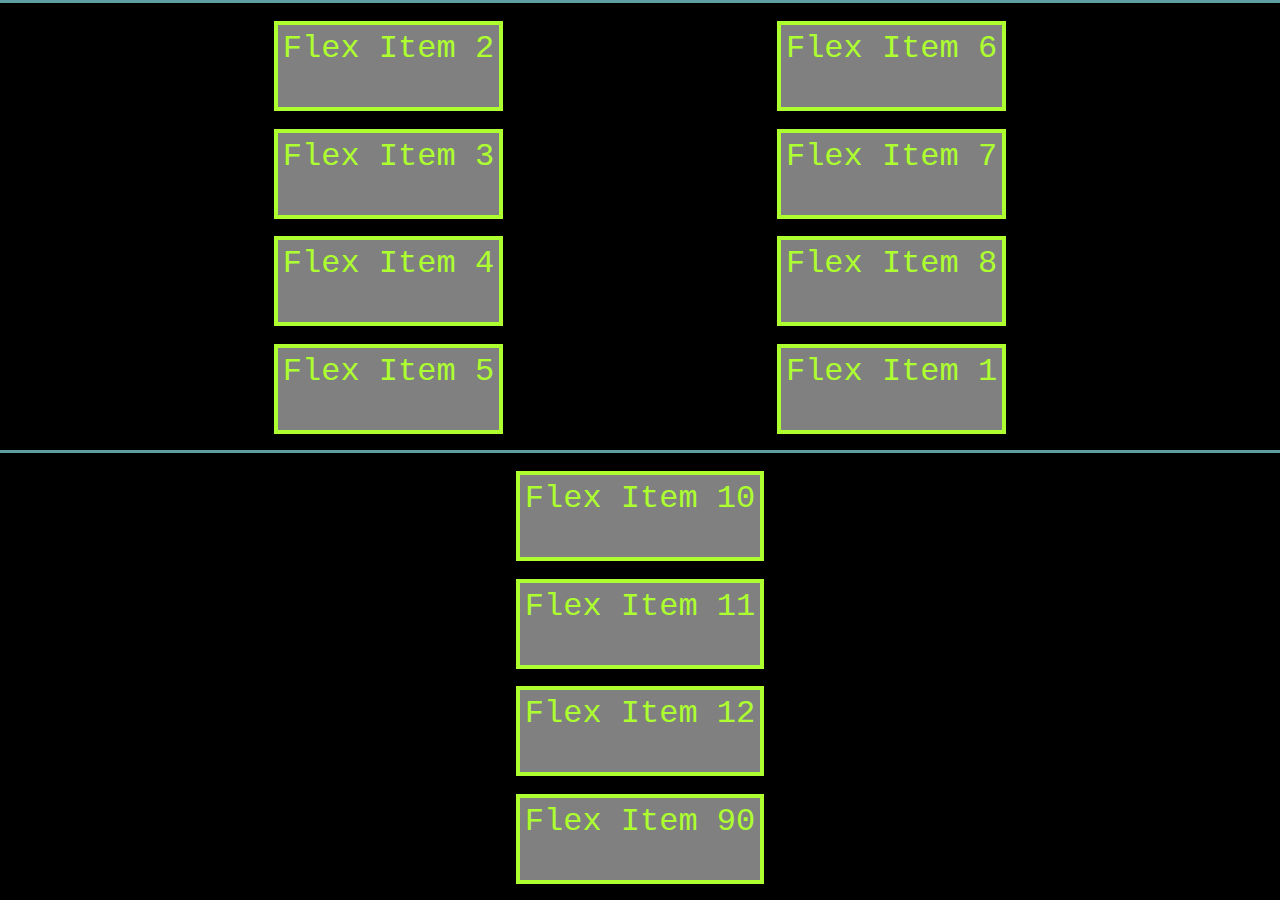
<file: FlexboxCSS/index.html>
<!DOCTYPE html>
<html lang="es">
  <head>
    <meta charset="UTF-8" />
    <meta http-equiv="X-UA-Compatible" content="IE=edge" />
    <meta name="viewport" content="width=device-width, initial-scale=1.0" />
    <title>CSS Flexbox Layout</title>
    <!-- Se importa la hoja de estilos style.css -->
    <link rel="stylesheet" href="./style.css" />
  </head>

  <body>
    <section class="flex-container">
      <article class="flex-item">Flex Item 1</article>
      <article class="flex-item">Flex Item 2</article>
      <article class="flex-item">Flex Item 3</article>
      <article class="flex-item">Flex Item 4</article>
      <article class="flex-item">Flex Item 5</article>
      <article class="flex-item">Flex Item 6</article>
      <article class="flex-item">Flex Item 7</article>
      <article class="flex-item">Flex Item 8</article>
    </section>

    <!-- <br /><br /> -->

    <section class="flex-container">
      <article class="flex-item">Flex Item 90</article>
      <article class="flex-item">Flex Item 10</article>
      <article class="flex-item">Flex Item 11</article>
      <article class="flex-item">Flex Item 12</article>
    </section>
  </body>
</html>
</file>
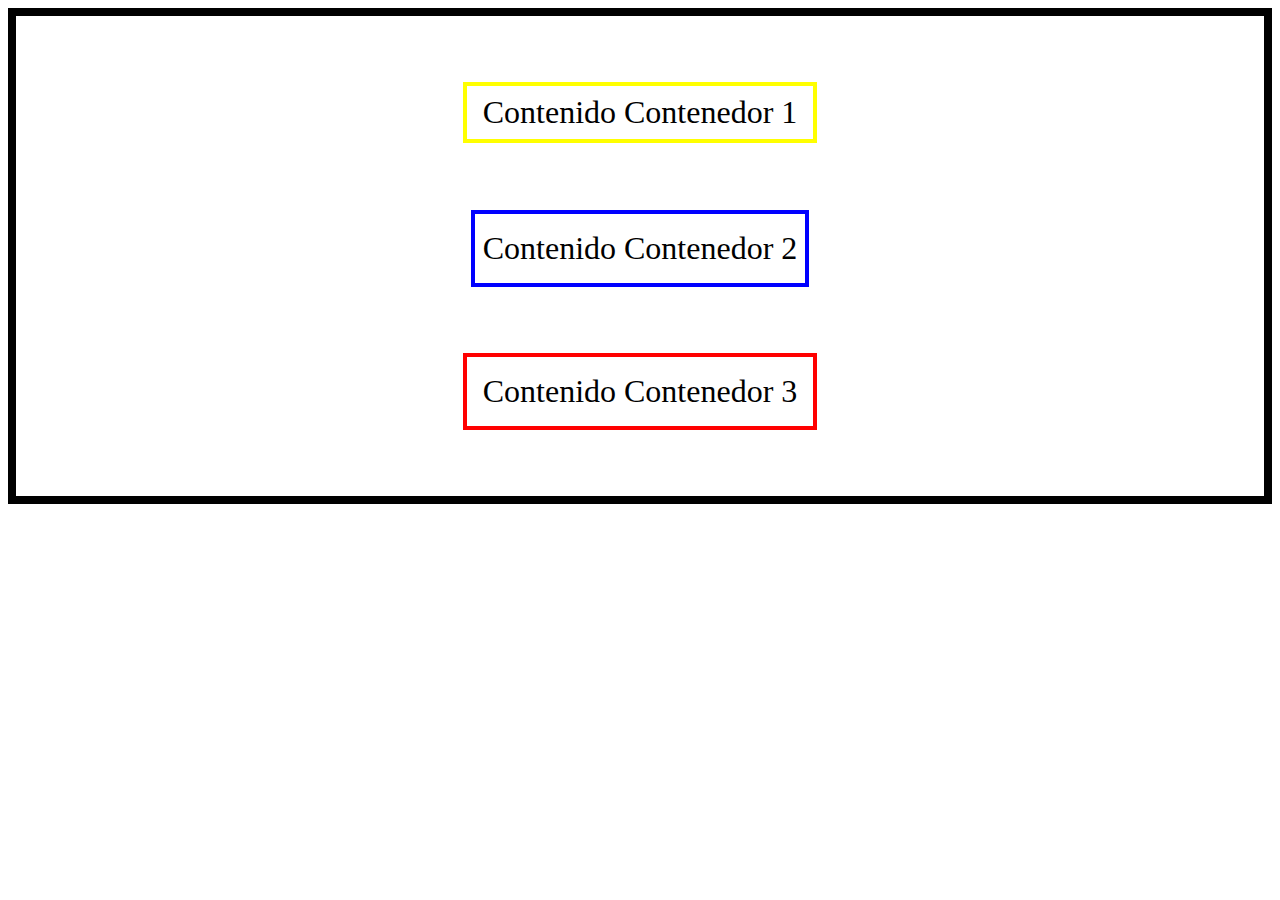
<file: HTML/BoxModel.html>
<!DOCTYPE html>
<html lang="es">
  <head>
    <meta charset="UTF-8" />
    <meta http-equiv="X-UA-Compatible" content="IE=edge" />
    <meta name="viewport" content="width=device-width, initial-scale=1.0" />
    <title>Box Model | Modelo de Caja</title>
    <link rel="stylesheet" href="../CSS/BoxModel.css" />
  </head>
  <body>
    <main class="contenedor-padre">
      <div class="contenedor-1">Contenido Contenedor 1</div>
      <div class="contenedor-2">Contenido Contenedor 2</div>
      <div class="contenedor-3">Contenido Contenedor 3</div>
    </main>
  </body>
</html>
</file>
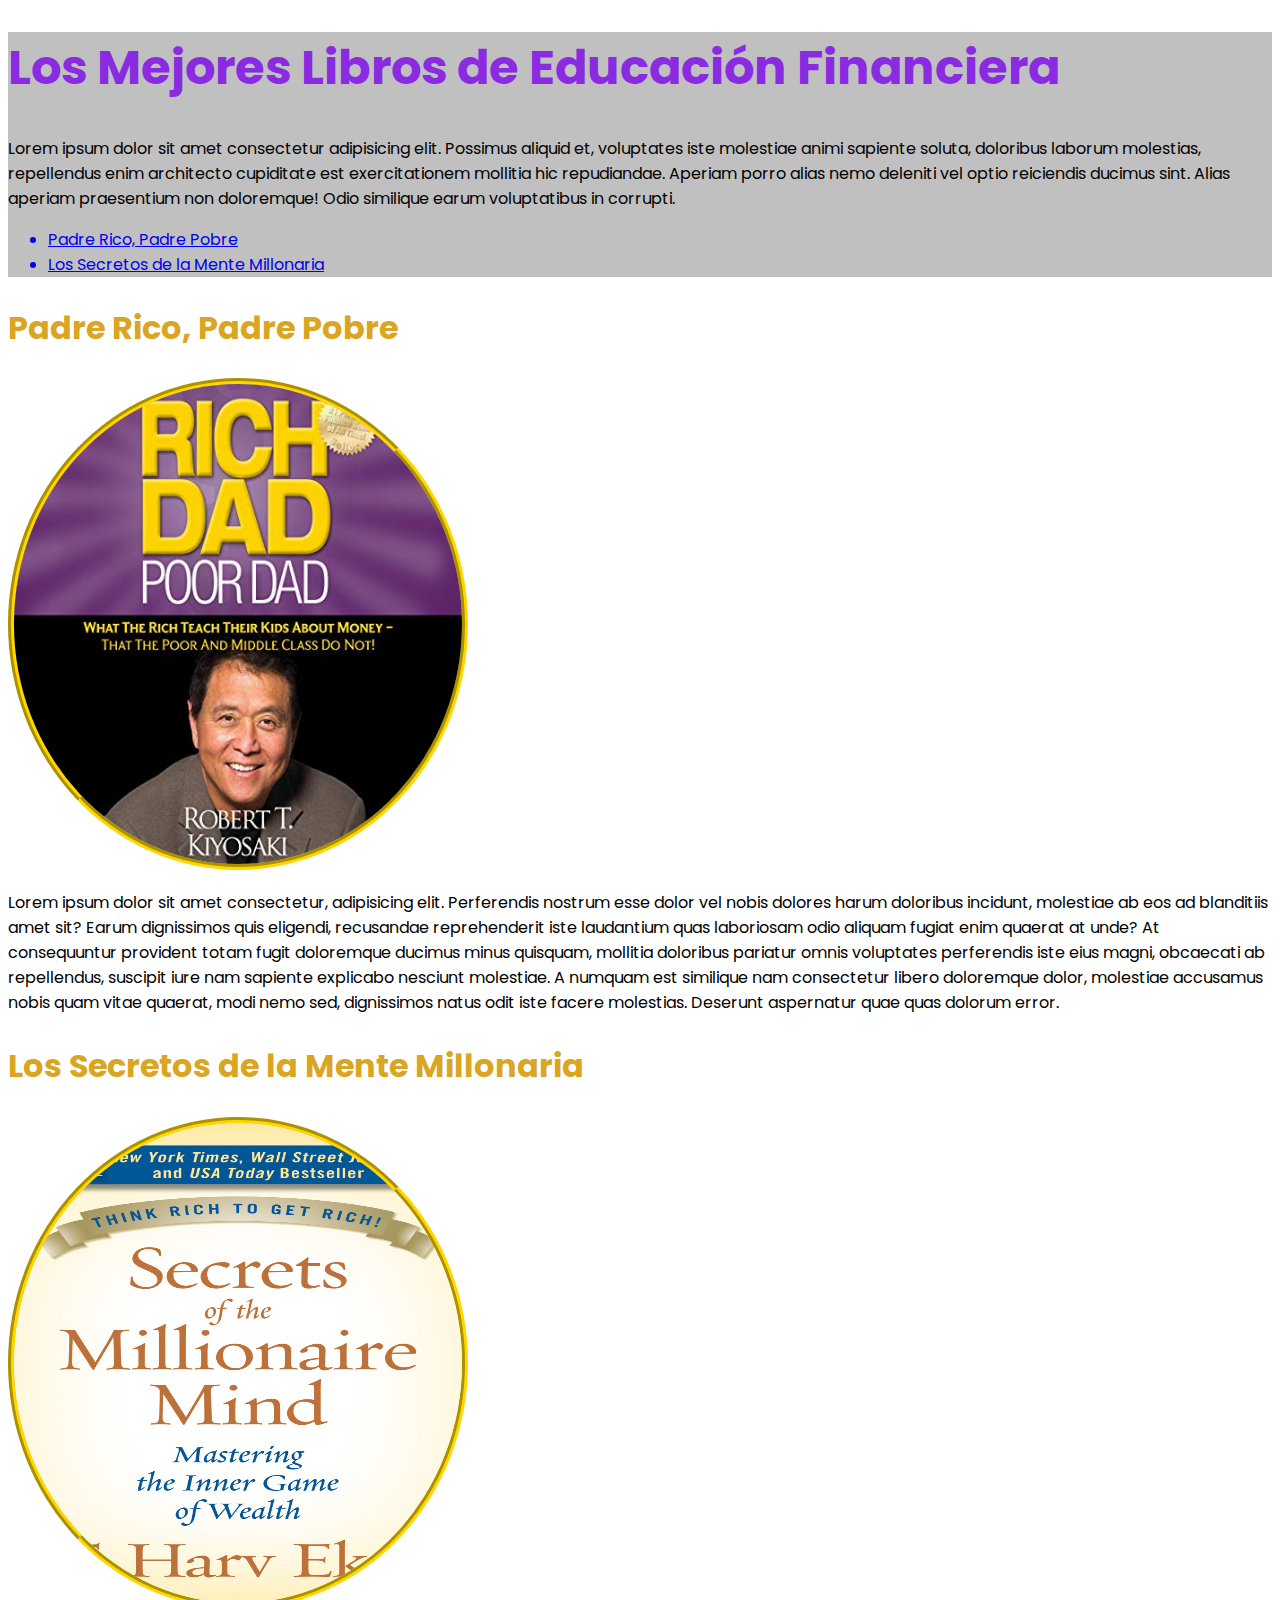
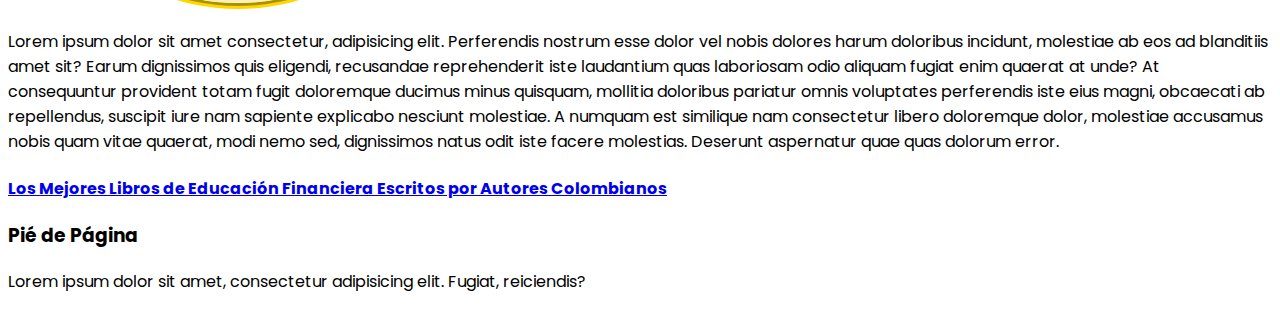
<file: HTML/EducacionFinanciera.html>
<!DOCTYPE html>
<html lang="es">
  <head>
    <meta charset="UTF-8" />
    <meta http-equiv="X-UA-Compatible" content="IE=edge" />
    <meta name="viewport" content="width=device-width, initial-scale=1.0" />
    <title>Educación Financiera by Thomas Acevedo</title>
    <link rel="stylesheet" href="../CSS/styles.css" />
  </head>

  <body>
    <header class="background-color">
      <h1>Los Mejores Libros de Educación Financiera</h1>
      <p class="texto-rojo">
        Lorem ipsum dolor sit amet consectetur adipisicing elit. Possimus
        aliquid et, voluptates iste molestiae animi sapiente soluta, doloribus
        laborum molestias, repellendus enim architecto cupiditate est
        exercitationem mollitia hic repudiandae. Aperiam porro alias nemo
        deleniti vel optio reiciendis ducimus sint. Alias aperiam praesentium
        non doloremque! Odio similique earum voluptatibus in corrupti.
      </p>

      <ul>
        <a href="#padre-rico-padre-pobre"><li>Padre Rico, Padre Pobre</li></a>
        <a href="#los-secretos-de-la-mente-millonaria"
          ><li>Los Secretos de la Mente Millonaria</li>
        </a>
      </ul>
    </header>

    <main>
      <h2 id="padre-rico-padre-pobre" class="fuente-grande">
        Padre Rico, Padre Pobre
      </h2>
      <img
        src="../IMG/RichDadPoorDad.jpg"
        alt="Portada del libro padre rico, padre pobre en inglés"
        class="img-estandar"
      />
      <p class="texto-rojo">
        Lorem ipsum dolor sit amet consectetur, adipisicing elit. Perferendis
        nostrum esse dolor vel nobis dolores harum doloribus incidunt, molestiae
        ab eos ad blanditiis amet sit? Earum dignissimos quis eligendi,
        recusandae reprehenderit iste laudantium quas laboriosam odio aliquam
        fugiat enim quaerat at unde? At consequuntur provident totam fugit
        doloremque ducimus minus quisquam, mollitia doloribus pariatur omnis
        voluptates perferendis iste eius magni, obcaecati ab repellendus,
        suscipit iure nam sapiente explicabo nesciunt molestiae. A numquam est
        similique nam consectetur libero doloremque dolor, molestiae accusamus
        nobis quam vitae quaerat, modi nemo sed, dignissimos natus odit iste
        facere molestias. Deserunt aspernatur quae quas dolorum error.
      </p>

      <h2 id="los-secretos-de-la-mente-millonaria" class="fuente-grande">
        Los Secretos de la Mente Millonaria
      </h2>
      <img
        src="../IMG/SecretsMillionarieMind.jpg"
        alt="Portada del libro los secretos de la mente millonaria en inglés"
        class="img-estandar"
      />
      <p>
        Lorem ipsum dolor sit amet consectetur, adipisicing elit. Perferendis
        nostrum esse dolor vel nobis dolores harum doloribus incidunt, molestiae
        ab eos ad blanditiis amet sit? Earum dignissimos quis eligendi,
        recusandae reprehenderit iste laudantium quas laboriosam odio aliquam
        fugiat enim quaerat at unde? At consequuntur provident totam fugit
        doloremque ducimus minus quisquam, mollitia doloribus pariatur omnis
        voluptates perferendis iste eius magni, obcaecati ab repellendus,
        suscipit iure nam sapiente explicabo nesciunt molestiae. A numquam est
        similique nam consectetur libero doloremque dolor, molestiae accusamus
        nobis quam vitae quaerat, modi nemo sed, dignissimos natus odit iste
        facere molestias. Deserunt aspernatur quae quas dolorum error.
      </p>
    </main>

    <h2>
      <a
        href="./EducacionFinancieraColombia.html"
        target="_blank"
        rel="noopener noreferrer"
      >
        Los Mejores Libros de Educación Financiera Escritos por Autores
        Colombianos
      </a>
    </h2>

    <footer>
      <h3>Pié de Página</h3>
      <p>
        Lorem ipsum dolor sit amet, consectetur adipisicing elit. Fugiat,
        reiciendis?
      </p>
    </footer>
  </body>
</html>
</file>
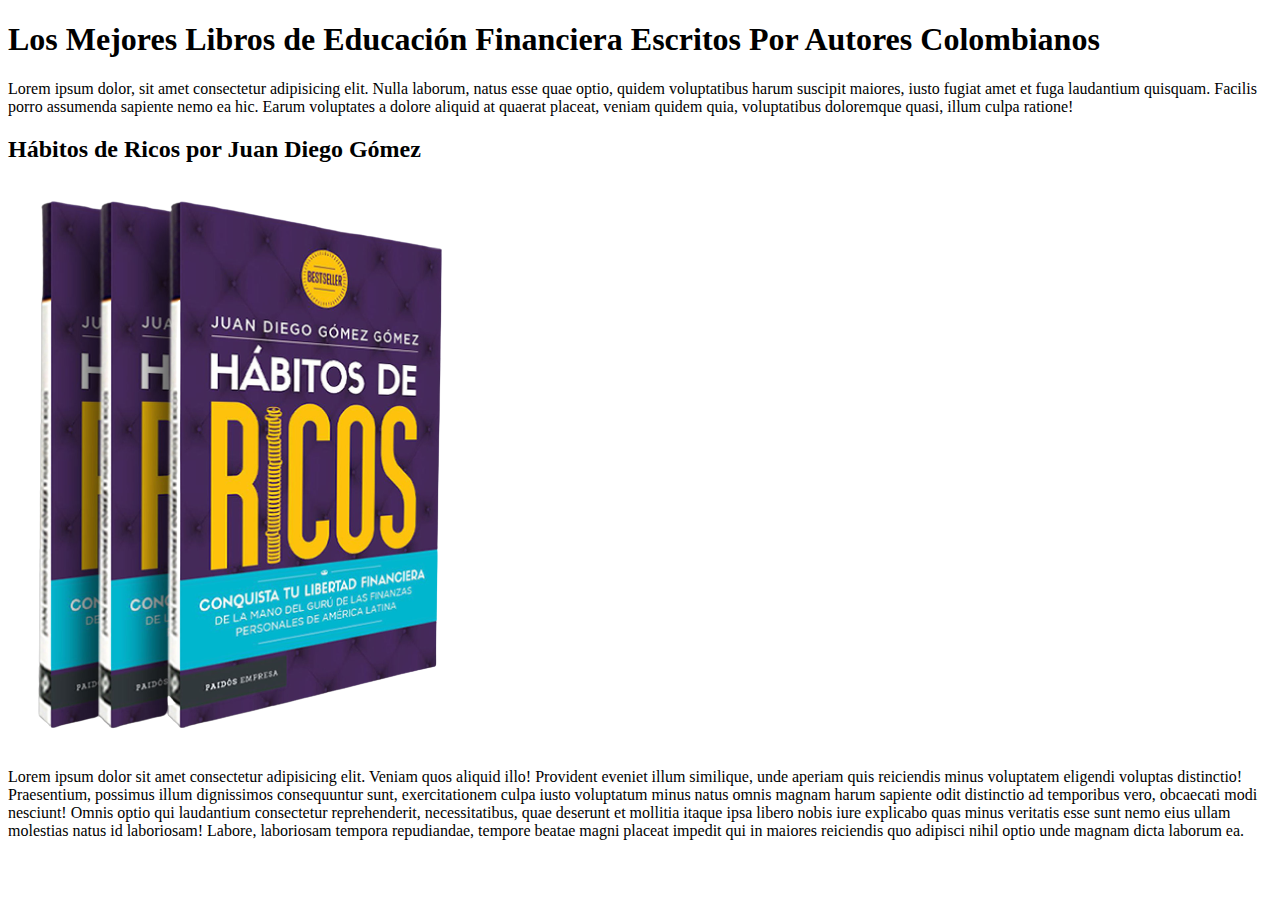
<file: HTML/EducacionFinancieraColombia.html>
<!DOCTYPE html>
<html lang="es">
  <head>
    <meta charset="UTF-8" />
    <meta http-equiv="X-UA-Compatible" content="IE=edge" />
    <meta name="viewport" content="width=device-width, initial-scale=1.0" />
    <title>
      Los Mejores Libros de Educación Financiera Escritos Por Autores
      Colombianos
    </title>
  </head>
  <body>
    <header>
      <h1>
        Los Mejores Libros de Educación Financiera Escritos Por Autores
        Colombianos
      </h1>
      <p>
        Lorem ipsum dolor, sit amet consectetur adipisicing elit. Nulla laborum,
        natus esse quae optio, quidem voluptatibus harum suscipit maiores, iusto
        fugiat amet et fuga laudantium quisquam. Facilis porro assumenda
        sapiente nemo ea hic. Earum voluptates a dolore aliquid at quaerat
        placeat, veniam quidem quia, voluptatibus doloremque quasi, illum culpa
        ratione!
      </p>
    </header>

    <main>
      <h2>Hábitos de Ricos por Juan Diego Gómez</h2>
      <img
        src="../IMG/JuanDiegoGomez/HabitosRicos.png"
        alt="Portada del libro hábitos de ricos de juan diego gomez"
      />
      <p>
        Lorem ipsum dolor sit amet consectetur adipisicing elit. Veniam quos
        aliquid illo! Provident eveniet illum similique, unde aperiam quis
        reiciendis minus voluptatem eligendi voluptas distinctio! Praesentium,
        possimus illum dignissimos consequuntur sunt, exercitationem culpa iusto
        voluptatum minus natus omnis magnam harum sapiente odit distinctio ad
        temporibus vero, obcaecati modi nesciunt! Omnis optio qui laudantium
        consectetur reprehenderit, necessitatibus, quae deserunt et mollitia
        itaque ipsa libero nobis iure explicabo quas minus veritatis esse sunt
        nemo eius ullam molestias natus id laboriosam! Labore, laboriosam
        tempora repudiandae, tempore beatae magni placeat impedit qui in maiores
        reiciendis quo adipisci nihil optio unde magnam dicta laborum ea.
      </p>
    </main>
  </body>
</html>
</file>
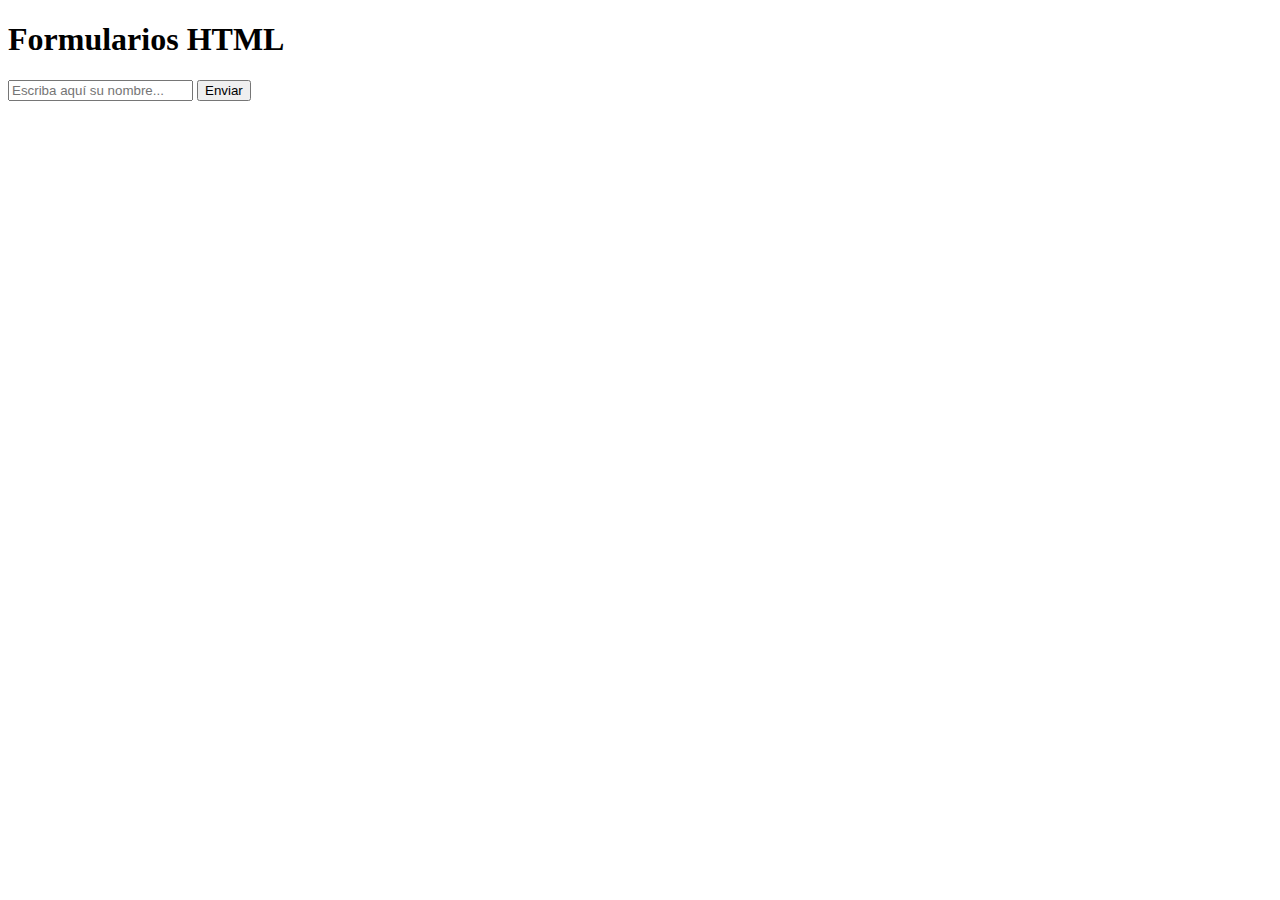
<file: HTML/Formularios.html>
<!DOCTYPE html>
<html lang="es">
  <head>
    <meta charset="UTF-8" />
    <meta http-equiv="X-UA-Compatible" content="IE=edge" />
    <meta name="viewport" content="width=device-width, initial-scale=1.0" />
    <title>Formularios HTML</title>
  </head>
  <body>
    <h1>Formularios HTML</h1>
    <form action="https://www.freecatphotoapp.com/submit-cat-photo" method="">
      <input
        type="text"
        name=""
        id=""
        placeholder="Escriba aquí su nombre..."
        required
      />
      <button type="submit">Enviar</button>
    </form>
  </body>
</html>
</file>
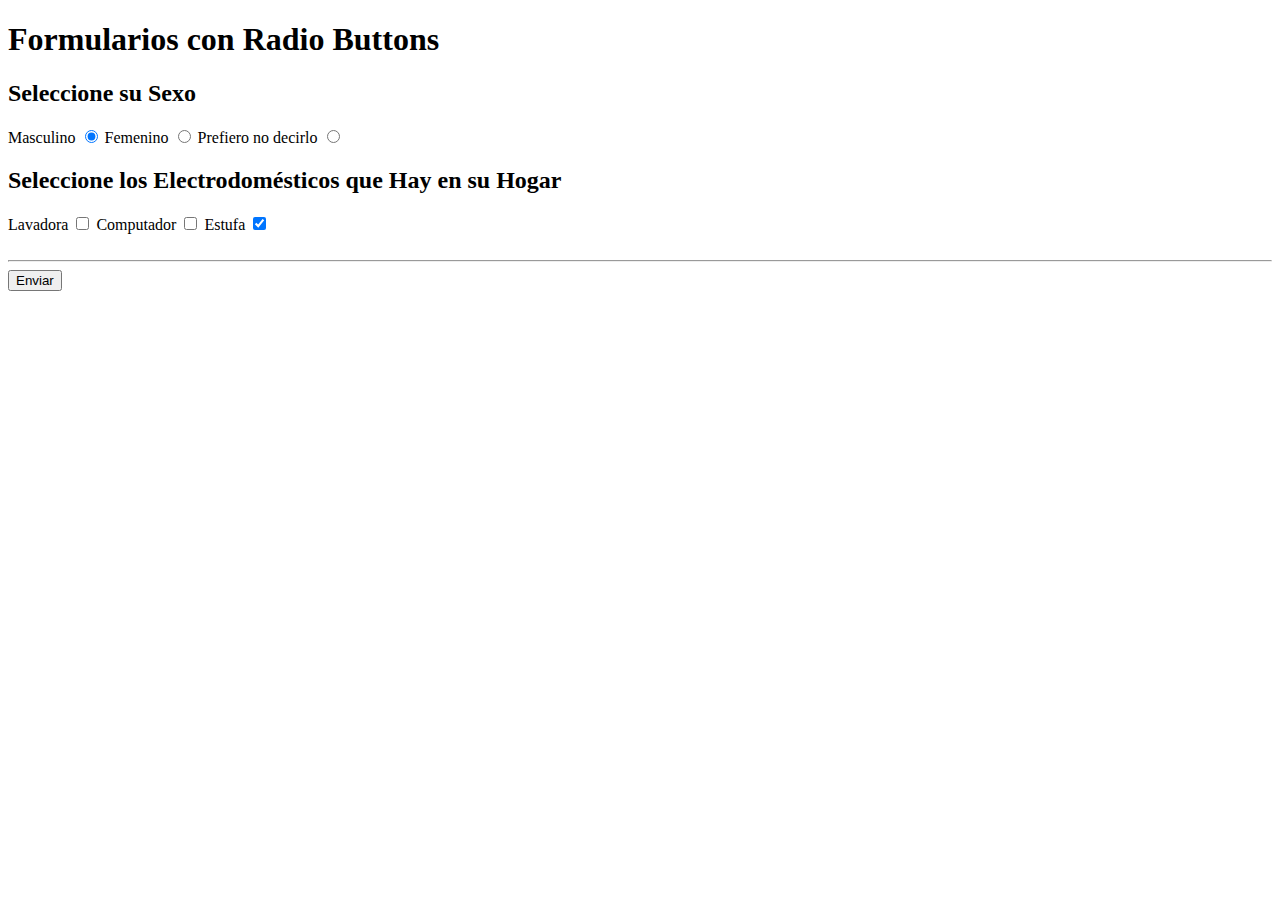
<file: HTML/FormulariosRadioButton.html>
<!DOCTYPE html>
<html lang="es">
  <head>
    <meta charset="UTF-8" />
    <meta http-equiv="X-UA-Compatible" content="IE=edge" />
    <meta name="viewport" content="width=device-width, initial-scale=1.0" />
    <title>Formularios con Radio Buttons</title>
  </head>
  <body>
    <header>
      <h1>Formularios con Radio Buttons</h1>
    </header>

    <main>
      <form action="">
        <div>
          <h2>Seleccione su Sexo</h2>

          <label for="masculino"
            >Masculino
            <input
              type="radio"
              name="seleccionar-sexo"
              id="masculino"
              value="masculino"
              checked
            />
          </label>

          <label for="femenino"
            >Femenino
            <input
              type="radio"
              name="seleccionar-sexo"
              id="femenino"
              value="femenino"
            />
          </label>

          <label for="no-decirlo"
            >Prefiero no decirlo
            <input
              type="radio"
              name="seleccionar-sexo"
              id="no-decirlo"
              value="prefiero no decirlo"
            />
          </label>
        </div>

        <!--  
          El atributo name="" permite crear un grupo de radio buttons.
          El atributo for asocia el label con un id de un input.
        -->

        <div>
          <h2>Seleccione los Electrodomésticos que Hay en su Hogar</h2>

          <label for="lavadora"
            >Lavadora
            <input
              type="checkbox"
              name="electrodomesticos"
              id="lavadora"
              value="lavadora"
            />
          </label>

          <label for="computador"
            >Computador
            <input
              type="checkbox"
              name="electrodomesticos"
              id="computador"
              value="computador"
            />
          </label>

          <label for="estufa"
            >Estufa
            <input
              type="checkbox"
              name="electrodomesticos"
              id="estufa"
              value="estufa"
              checked
            />
          </label>
        </div>

        <br />
        <hr />

        <button type="submit">Enviar</button>
      </form>
    </main>
  </body>
</html>
</file>
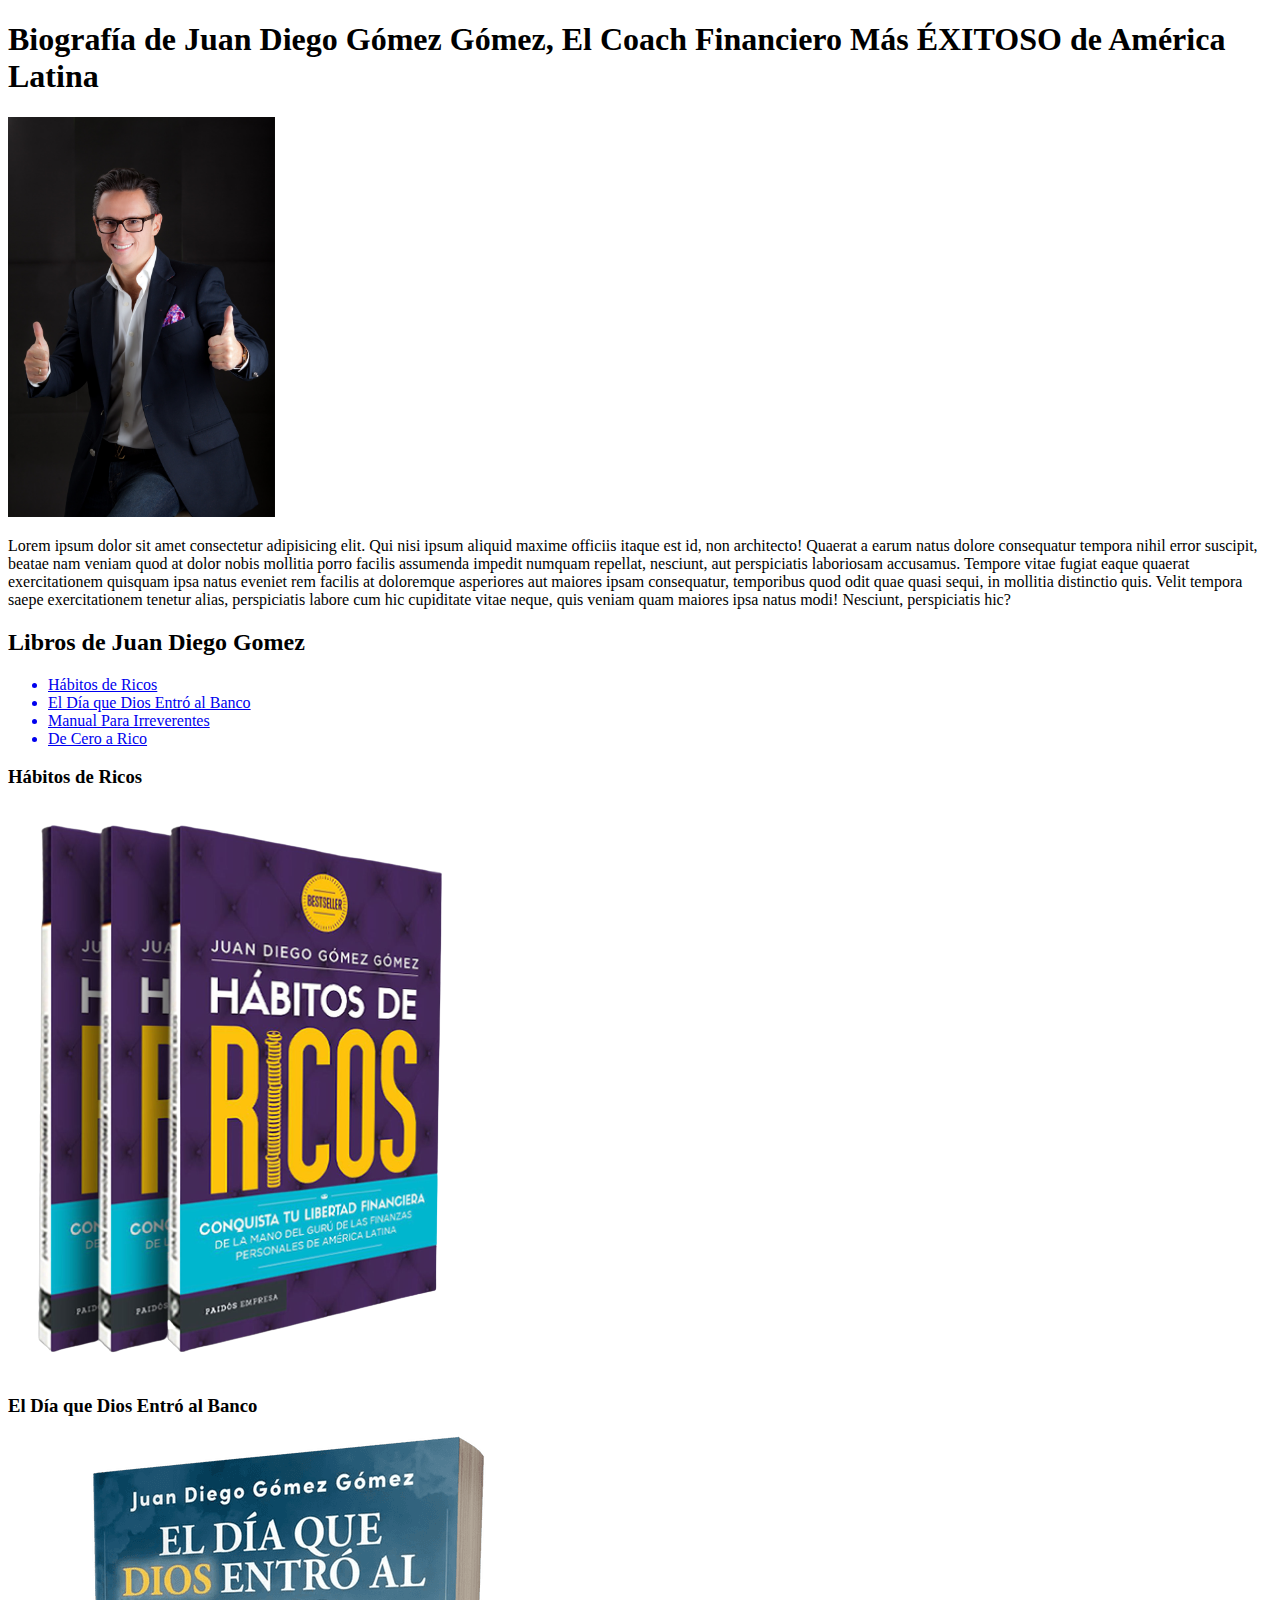
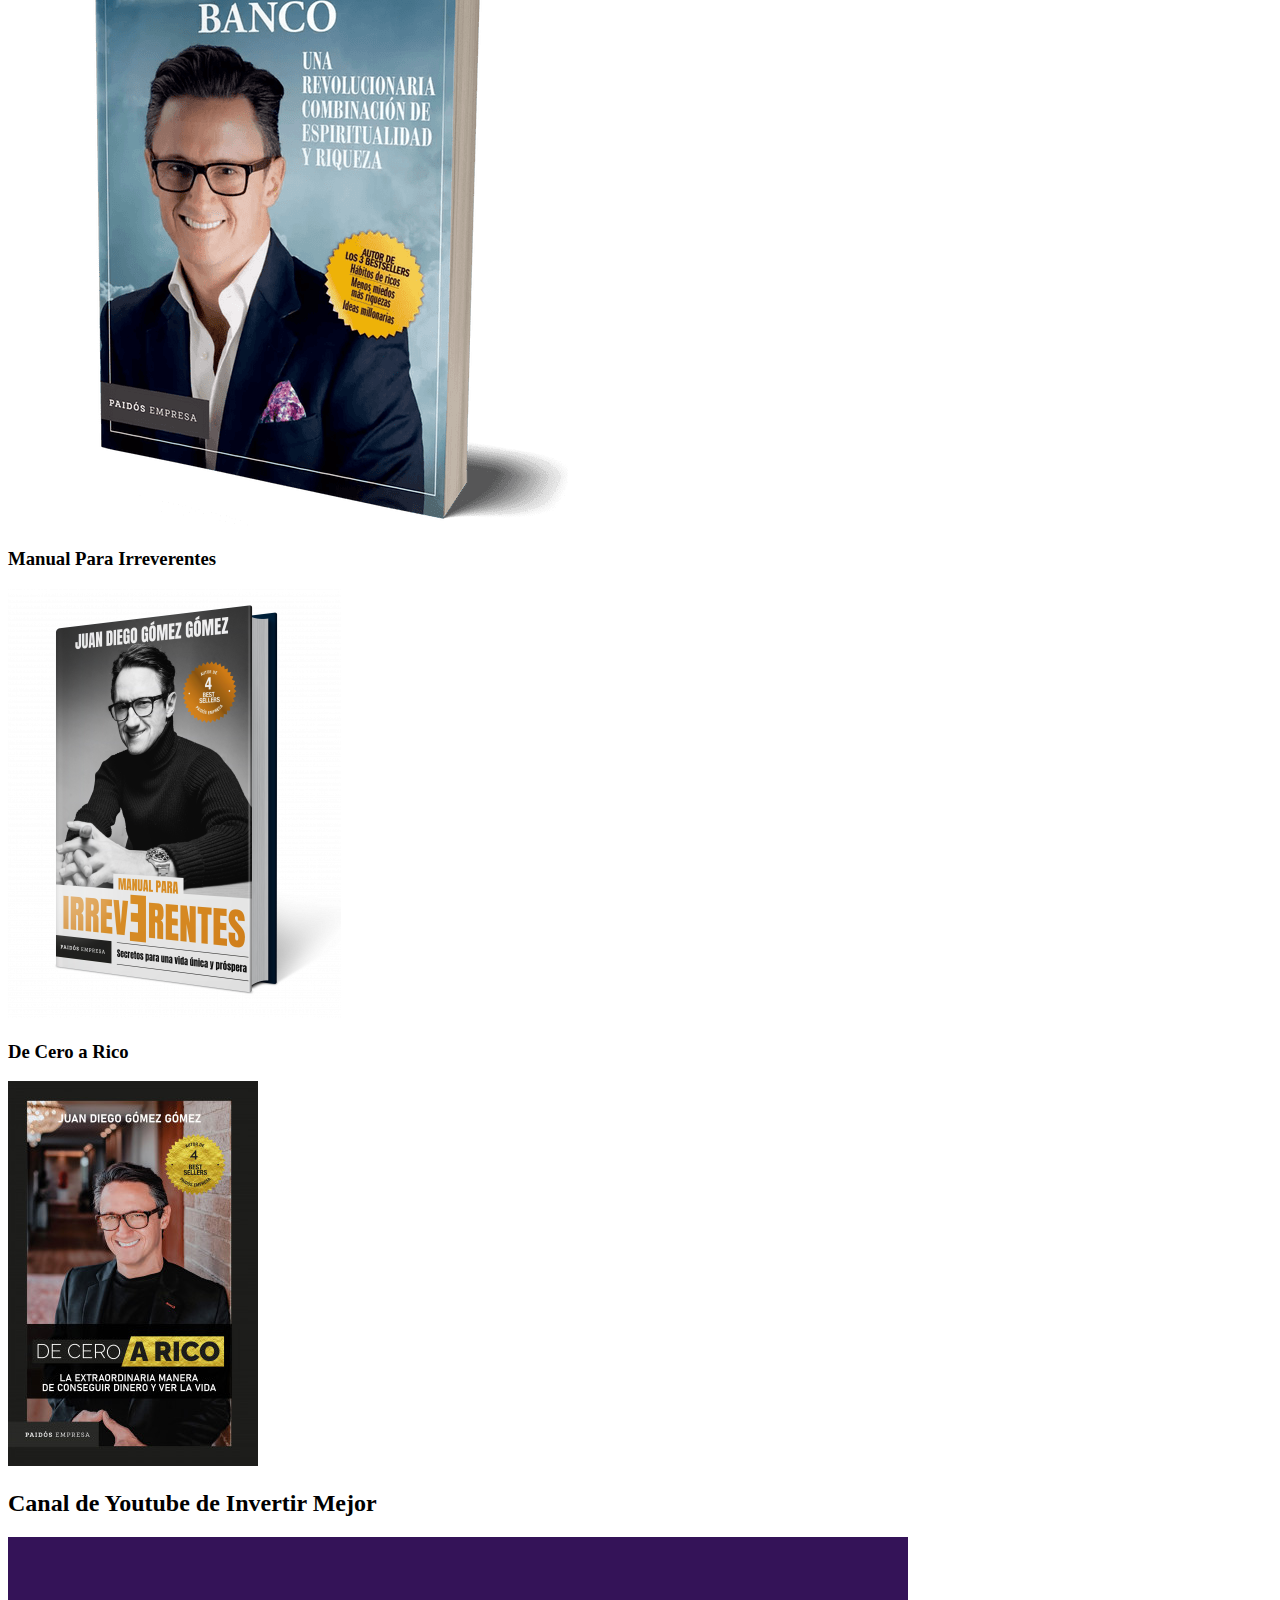
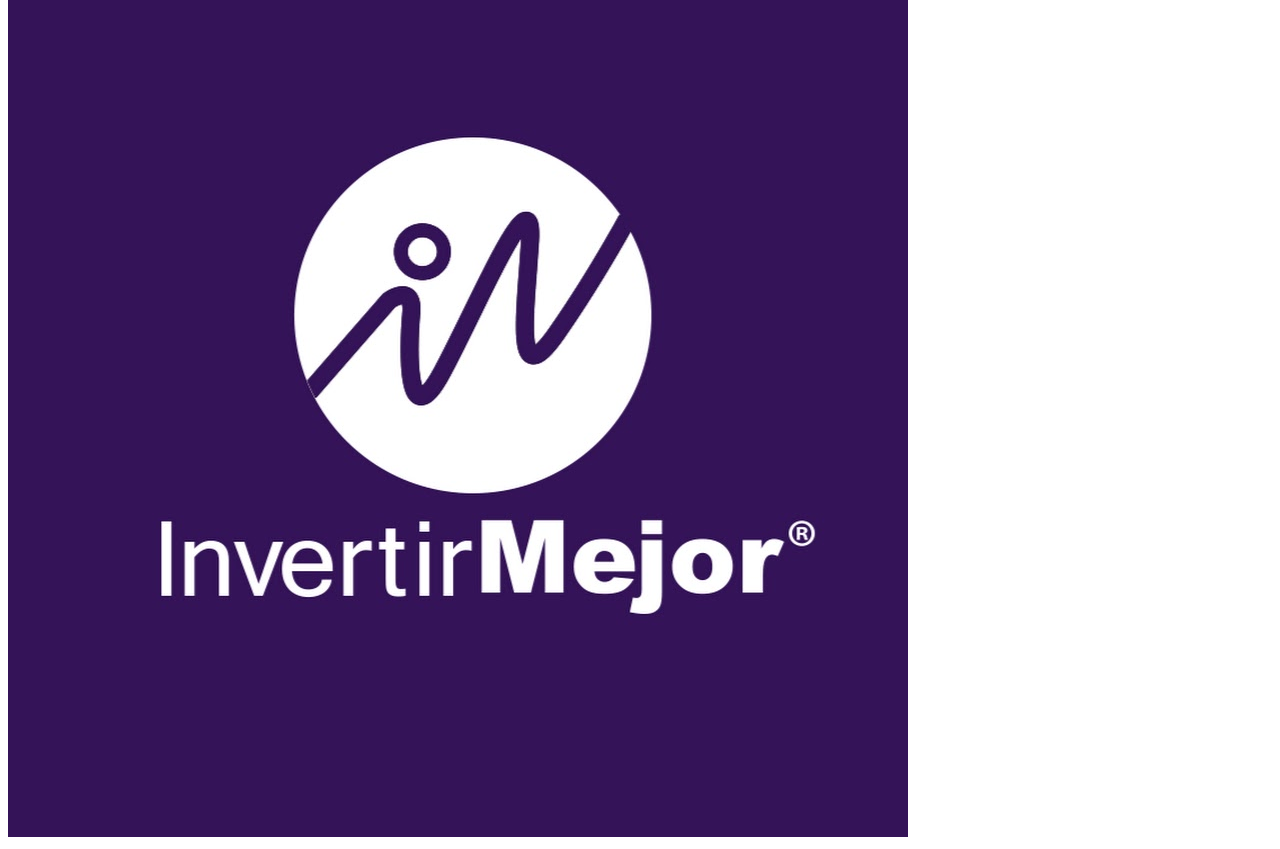
<file: HTML/JuanDiegoGomez.html>
<!DOCTYPE html>
<html lang="es">
  <head>
    <meta charset="UTF-8" />
    <meta http-equiv="X-UA-Compatible" content="IE=edge" />
    <meta name="viewport" content="width=device-width, initial-scale=1.0" />
    <title>Juan Diego Gómez | Biografía</title>
  </head>

  <body>
    <header>
      <h1>
        Biografía de Juan Diego Gómez Gómez, El Coach Financiero Más ÉXITOSO de
        América Latina
      </h1>
      <img
        src="../IMG/JuanDiegoGomez/FotoPerfil.jpg"
        alt="Foto de Perfil de Juan Diego Gómez"
        height="400"
      />
      <p>
        Lorem ipsum dolor sit amet consectetur adipisicing elit. Qui nisi ipsum
        aliquid maxime officiis itaque est id, non architecto! Quaerat a earum
        natus dolore consequatur tempora nihil error suscipit, beatae nam veniam
        quod at dolor nobis mollitia porro facilis assumenda impedit numquam
        repellat, nesciunt, aut perspiciatis laboriosam accusamus. Tempore vitae
        fugiat eaque quaerat exercitationem quisquam ipsa natus eveniet rem
        facilis at doloremque asperiores aut maiores ipsam consequatur,
        temporibus quod odit quae quasi sequi, in mollitia distinctio quis.
        Velit tempora saepe exercitationem tenetur alias, perspiciatis labore
        cum hic cupiditate vitae neque, quis veniam quam maiores ipsa natus
        modi! Nesciunt, perspiciatis hic?
      </p>
    </header>

    <main>
      <h2>Libros de Juan Diego Gomez</h2>
      <ul>
        <a href="#habitos-ricos"><li>Hábitos de Ricos</li></a>
        <a href="#dia-dios-banco"><li>El Día que Dios Entró al Banco</li></a>
        <a href="#manual-irreverentes"><li>Manual Para Irreverentes</li></a>
        <a href="#cero-rico"><li>De Cero a Rico</li></a>
      </ul>

      <h3 id="habitos-ricos">Hábitos de Ricos</h3>
      <img
        src="../IMG/JuanDiegoGomez/HabitosRicos.png"
        alt="Portada del libro Hábitos de Ricos"
      />

      <h3 id="dia-dios-banco">El Día que Dios Entró al Banco</h3>
      <img
        src="../IMG/JuanDiegoGomez/DiaDiosBanco.png"
        alt="Portada del libro El Día que Dios Entró al Banco"
      />

      <h3 id="manual-irreverentes">Manual Para Irreverentes</h3>
      <img
        src="../IMG/JuanDiegoGomez/ManualIrreverentes.png"
        alt="Portada del libro Manual Para Irreverentes"
      />

      <h3 id="cero-rico">De Cero a Rico</h3>
      <img
        src="../IMG/JuanDiegoGomez/CeroRico.jpg"
        alt="Portada del libro De Cero a Rico"
      />
    </main>

    <footer>
      <h2>Canal de Youtube de Invertir Mejor</h2>
      <a href="https://www.youtube.com/c/invertirmejoronline" target="_blank">
        <img
          src="../IMG/JuanDiegoGomez/InvertirMejor.jpg"
          alt="Logotipo del Canal de Youtube Invertir Mejor"
        />
      </a>
    </footer>
  </body>
</html>
</file>
<file: FlexboxCSS/style.css>
:root {
    font-size: 16px;
}

* {
    margin: 0;
    padding: 0;
    box-sizing: border-box;
    font-family: 'Courier New', Courier, monospace;
}

.flex-container {
    /* ESTILOS DEL CONTENEDOR */
    height: 50vh;
    background-color: black;
    border-color: cadetblue;
    border-width: 0.2rem 0 0 0;
    border-style: solid;

    /* APLICANDO CSS FLEXBOX LAYOUT AL FLEX-CONTAINER */
    display: flex;
    /* inline-flex*/
    flex-direction: row;
    /* flex-wrap: wrap; */
    flex-flow: column wrap;
    /*flex-flow: flex-direction flex-wrap*/
    justify-content: space-evenly;

    /*align-items: center; --> TRABAJA PARA FLEX-ITEMS DE UNA SOLA LÍNEA O CUANDO EL FLEX-CONTAINER ESTÁ
    EN NOWRAP*/

    align-content: space-evenly;
    /* CONSIDERA TODAS LAS LÍNEAS, O CUANDO HAYA WRAP */
}

.flex-item {
    padding: 5px;
    background-color: gray;
    color: greenyellow;
    font-size: 2rem;
    border-color: greenyellow;
    border-width: 0.3rem;
    border-style: solid;
    margin-top: 2px;
    /*width: 50vw;*/

    /* Propiedades de CSS Flexbox para los flex-items (children element) */
    flex-grow: 0;
    flex-shrink: 1;
    flex-basis: 10vh;
}

.flex-item:nth-child(2) {
    flex-grow: 0;
}

.flex-item:nth-child(4) {
    flex-shrink: 2;
    /* Cuando no haya espacio en el contenedor el Flex Item 4 se va a reducir 
    2 veces menos el espacio que se reduce */
}

.flex-item:nth-child(1) {

    order: 1;
    /* Se lleva al flex item 1 al final del flex-container*/
    align-self: flex-end;
    /*Sobreescribe la propiedad align-items del flex-container*/

}
</file>
<file: CSS/BoxModel.css>
:root {
    font: 16px;
}

.contenedor-padre {
    display: flex;
    flex-direction: column;
    align-items: center;
    justify-content: space-evenly;
    font-size: 2rem;
    height: 30rem;
    border-color: black;
    border-width: 0.5rem;
    border-style: solid;
}

div {
    border-style: solid;
    border-width: 0.3rem;
}

.contenedor-1 {
    border-color: yellow;
    /* Clockwise Notation*/
    padding: 0.5rem 1rem 0.5rem 1rem;
}

.contenedor-2 {
    border-color: blue;
    /* Clockwise Notation*/
    padding: 1rem 0.5rem 1rem 0.5rem;
}

.contenedor-3 {
    border-color: red;
    /* Clockwise Notation*/
    padding: 1rem;
}

/* BoxModel -> content, padding, border, margin*/
</file>
<file: CSS/styles.css>
/* Importando tipografias/fuentes de Google Fonts */
@import url('https://fonts.googleapis.com/css2?family=Poppins:ital,wght@1,600&display=swap'); /* Semibold 600 Italic Poppins*/

/* Estableciendo el tamaño base de las fuentes */
:root {
    font-size: 16px;
}

/* Cambiando el color de la tipografia */
h1 {
    font-family: 'Poppins', sans-serif;
    color: blueviolet;
    font-size: 3rem;
}

/* Utilizando clases de CSS */
.texto-rojo {
    color: black;
}

/* Cambiando el tamaño de la fuente y la familia de las fuentes*/
.fuente-grande {
    color: goldenrod;
    font-size: 2rem;
    font-family: 'Poppins', sans-serif, Helvetica; /* Degradación de fuentes */
}

/* Modificando tipo de fuente y tamaño de fuente en los elementos de párrafo */
p,
a {
    font-family: 'Poppins', sans-serif;
    font-size: 1rem;
}

/* Asignando un tamaño estándar para las imágenes del documento*/
.img-estandar {
    height: 30rem;
    width: 28rem;
    border-color: gold;
    border-width: 0.4rem;
    border-style: groove;
    /* border-radius: 0.8rem; */
    border-radius: 50%;
}

/* Modificando el color de fondo de los elementos*/
.background-color{
    background-color: silver;
}

/* Asignando tipografia al pié de página <footer></footer> */
footer {
    font-family: 'Poppins', sans-serif;;
    font-size: 1rem;
}

/* Selectores de atributos 

[type = "checkbox"] {
    margin: 10px;
}

*/
</file>
